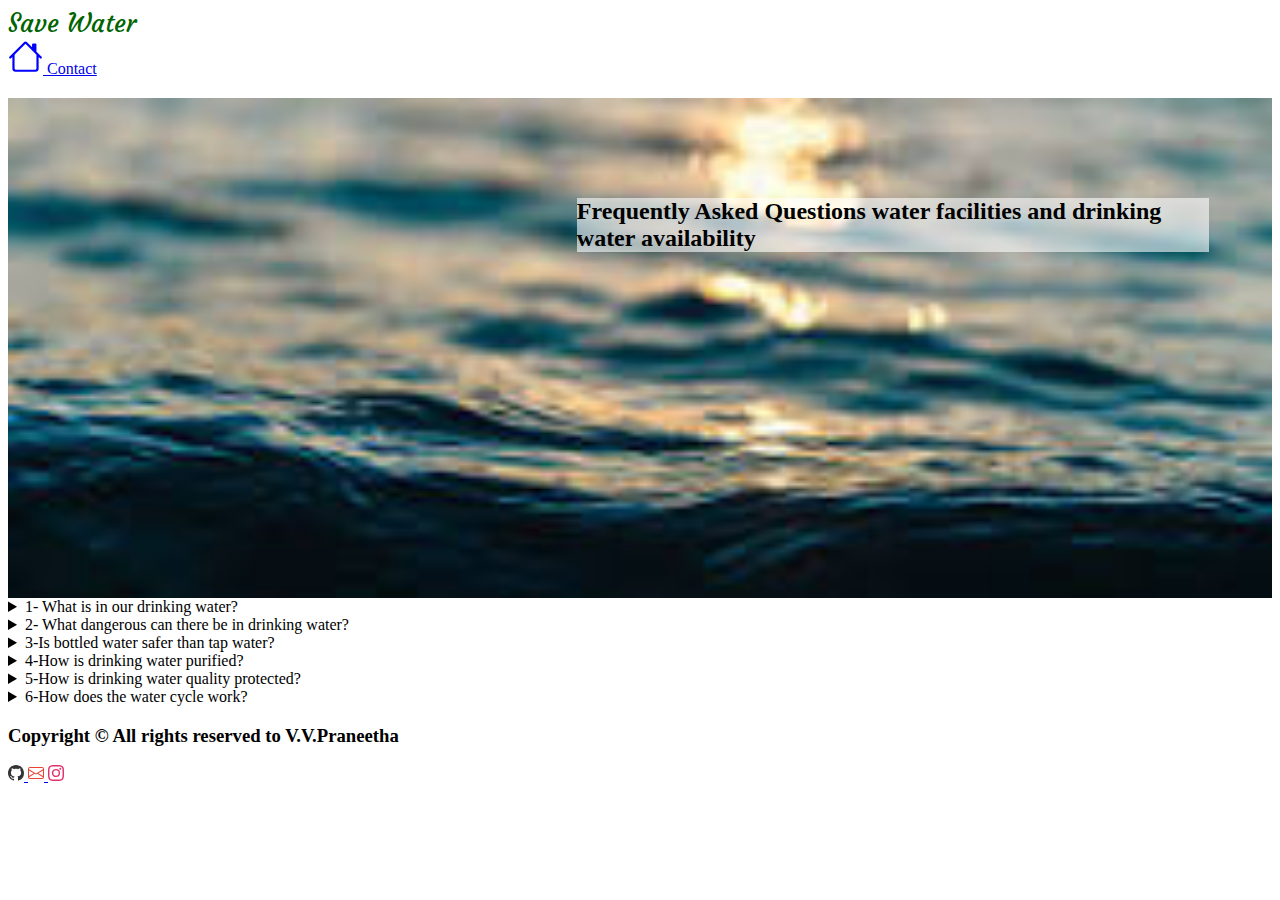
<file: FAQ'S.html>
<!DOCTYPE html>
<html lang="en">
  <head>
    <meta charset="UTF-8" />
    <meta name="viewport" content="width=device-width, initial-scale=1.0" />
    <title>FAQ's</title>
    <link rel="preconnect" href="https://fonts.googleapis.com" />
    <link rel="preconnect" href="https://fonts.gstatic.com" crossorigin />
    <link
      href="https://fonts.googleapis.com/css2?family=Courgette&family=Kaushan+Script&display=swap"
      rel="stylesheet"
    />
    <link rel="preconnect" href="https://fonts.googleapis.com" />
    <link rel="preconnect" href="https://fonts.gstatic.com" crossorigin />
    <link
      href="https://fonts.googleapis.com/css2?family=Courgette&display=swap"
      rel="stylesheet"
    />
    <link
      href="https://cdn.jsdelivr.net/npm/bootstrap@5.3.0/dist/css/bootstrap.min.css"
      rel="stylesheet"
      integrity="sha384-9ndCyUaIbzAi2FUVXJi0CjmCapSmO7SnpJef0486qhLnuZ2cdeRhO02iuK6FUUVM"
      crossorigin="anonymous"
    />
    <link rel="stylesheet" href="./FAQ'S.css" />
  </head>
  <body>
    <!-- navigation bar  -->
    <nav class="navigation d-flex justify-content-between m-3">
      <div class="brand">
        <a class="fw-bold fs-1 text-primary" href="./index.html">Save Water</a>
      </div>
      <div>
        <div class="pt-2">
          <a href="./index.html">
            <svg
              xmlns="http://www.w3.org/2000/svg"
              width="35"
              height="35"
              fill="blue"
              class="bi bi-house mx-3"
              viewBox="0 0 16 16"
            >
              <path
                d="M8.707 1.5a1 1 0 0 0-1.414 0L.646 8.146a.5.5 0 0 0 .708.708L2 8.207V13.5A1.5 1.5 0 0 0 3.5 15h9a1.5 1.5 0 0 0 1.5-1.5V8.207l.646.647a.5.5 0 0 0 .708-.708L13 5.793V2.5a.5.5 0 0 0-.5-.5h-1a.5.5 0 0 0-.5.5v1.293L8.707 1.5ZM13 7.207V13.5a.5.5 0 0 1-.5.5h-9a.5.5 0 0 1-.5-.5V7.207l5-5 5 5Z"
              />
            </svg>
          </a>
          <a href="./contact.html" class="btn btn-primary mx-3">Contact</a>
        </div>
      </div>
    </nav>

    <div class="faq-bg">
      <!-- <img src="./images/faq's.jpg" class="img-fluid" alt="wheatimg" /> -->
      <div class="text">
        <h2 class="bg-text fs-1 p-4">
          Frequently Asked Questions water facilities and drinking water
          availability
        </h2>
      </div>
    </div>
    <!-- FAQ'S AND ANSWERS -->
    <div class="container-fluid my-4">
      <details class="FAQs p-3 mb-3 border border-primary rounded">
        <summary class="fs-5">1- What is in our drinking water?</summary>
        <div class="pt-3">
          <p class="fs-6">
            Naturally occurring chemicals and minerals (e.g., arsenic, radon,
            uranium) Local land use practices (e.g., fertilizers, pesticides,
            livestock, concentrated animal feeding operations)
          </p>
        </div>
      </details>

      <details class="FAQs p-3 mb-3 border border-primary rounded">
        <summary class="fs-5">
          2- What dangerous can there be in drinking water?
        </summary>
        <div class="pt-3">
          <p>
            Contaminated water and poor sanitation are linked to transmission of
            diseases such as cholera, diarrhoea, dysentery, hepatitis A, typhoid
            and polio. Absent, inadequate, or inappropriately managed water and
            sanitation services expose individuals to preventable health risks.
          </p>
        </div>
      </details>

      <details class="FAQs p-3 mb-3 border border-primary rounded">
        <summary class="fs-5">3-Is bottled water safer than tap water?</summary>
        <div class="pt-3">
          <p>
            bottled water had less bacteria in it than tap water in three out of
            four samples. But it's worth pointing out that both tap and bottled
            water have to adhere to strict safety standards so both are safe to
            drink.
          </p>
        </div>
      </details>

      <details class="FAQs p-3 mb-3 border border-primary rounded">
        <summary class="fs-5">4-How is drinking water purified?</summary>
        <div class="pt-3">
          <p>
            During filtration, the clear water passes through filters that have
            different pore sizes and are made of different materials (such as
            sand, gravel, and charcoal). These filters remove dissolved
            particles and germs, such as dust, chemicals, parasites, bacteria,
            and viruses.
          </p>
        </div>
      </details>

      <details class="FAQs p-3 mb-3 border border-primary rounded">
        <summary class="fs-5">
          5-How is drinking water quality protected?
        </summary>
        <div class="pt-3">
          <p>
            Assessing the potential sources of contamination in the protection
            area; Prioritizing efforts to reduce potential of impacts; and.
            Implementing management measures.
          </p>
        </div>
      </details>

      <details class="FAQs p-3 mb-3 border border-primary rounded">
        <summary class="fs-5">6-How does the water cycle work?</summary>
        <div class="pt-3">
          <p>
            It is a complex system that includes many different processes.
            Liquid water evaporates into water vapor, condenses to form clouds,
            and precipitates back to earth in the form of rain and snow. Water
            in different phases moves through the atmosphere (transportation).
          </p>
        </div>
      </details>
    </div>
    <div class="row p-3">
                  <h3 class=" col-lg-6 col-sm-12 fs-6"> Copyright &copy; All rights reserved to V.V.Praneetha</h3>
                  <div class="col-lg-6 col-sm-12 d-flex justify-content-end gap-4">
                    </a>
                    <a href="https://github.com/praneethavadde"><svg xmlns="http://www.w3.org/2000/svg" width="16" height="16" fill="currentColor" class="bi bi-github" viewBox="0 0 16 16">
                      <path fill="#333" d="M8 0C3.58 0 0 3.58 0 8c0 3.54 2.29 6.53 5.47 7.59.4.07.55-.17.55-.38 0-.19-.01-.82-.01-1.49-2.01.37-2.53-.49-2.69-.94-.09-.23-.48-.94-.82-1.13-.28-.15-.68-.52-.01-.53.63-.01 1.08.58 1.23.82.72 1.21 1.87.87 2.33.66.07-.52.28-.87.51-1.07-1.78-.2-3.64-.89-3.64-3.95 0-.87.31-1.59.82-2.15-.08-.2-.36-1.02.08-2.12 0 0 .67-.21 2.2.82.64-.18 1.32-.27 2-.27.68 0 1.36.09 2 .27 1.53-1.04 2.2-.82 2.2-.82.44 1.1.16 1.92.08 2.12.51.56.82 1.27.82 2.15 0 3.07-1.87 3.75-3.65 3.95.29.25.54.73.54 1.48 0 1.07-.01 1.93-.01 2.2 0 .21.15.46.55.38A8.012 8.012 0 0 0 16 8c0-4.42-3.58-8-8-8z"/>
                      </svg>
                    </a>
                    <a href="mailto:praneethavadde16@gmail.com"><svg xmlns="http://www.w3.org/2000/svg" width="16" height="16" fill="currentColor" class="bi bi-envelope" viewBox="0 0 16 16">
                      <path fill="#EA4335" d="M0 4a2 2 0 0 1 2-2h12a2 2 0 0 1 2 2v8a2 2 0 0 1-2 2H2a2 2 0 0 1-2-2V4Zm2-1a1 1 0 0 0-1 1v.217l7 4.2 7-4.2V4a1 1 0 0 0-1-1H2Zm13 2.383-4.708 2.825L15 11.105V5.383Zm-.034 6.876-5.64-3.471L8 9.583l-1.326-.795-5.64 3.47A1 1 0 0 0 2 13h12a1 1 0 0 0 .966-.741ZM1 11.105l4.708-2.897L1 5.383v5.722Z"/>
                      </svg>
                    </a>
                    <a href="https://www.instagram.com/praneetha._.vadde/"><svg xmlns="http://www.w3.org/2000/svg" width="16" height="16" fill="currentColor" class="bi bi-instagram" viewBox="0 0 16 16">
                      <path fill="#e1306c" d="M8 0C5.829 0 5.556.01 4.703.048 3.85.088 3.269.222 2.76.42a3.917 3.917 0 0 0-1.417.923A3.927 3.927 0 0 0 .42 2.76C.222 3.268.087 3.85.048 4.7.01 5.555 0 5.827 0 8.001c0 2.172.01 2.444.048 3.297.04.852.174 1.433.372 1.942.205.526.478.972.923 1.417.444.445.89.719 1.416.923.51.198 1.09.333 1.942.372C5.555 15.99 5.827 16 8 16s2.444-.01 3.298-.048c.851-.04 1.434-.174 1.943-.372a3.916 3.916 0 0 0 1.416-.923c.445-.445.718-.891.923-1.417.197-.509.332-1.09.372-1.942C15.99 10.445 16 10.173 16 8s-.01-2.445-.048-3.299c-.04-.851-.175-1.433-.372-1.941a3.926 3.926 0 0 0-.923-1.417A3.911 3.911 0 0 0 13.24.42c-.51-.198-1.092-.333-1.943-.372C10.443.01 10.172 0 7.998 0h.003zm-.717 1.442h.718c2.136 0 2.389.007 3.232.046.78.035 1.204.166 1.486.275.373.145.64.319.92.599.28.28.453.546.598.92.11.281.24.705.275 1.485.039.843.047 1.096.047 3.231s-.008 2.389-.047 3.232c-.035.78-.166 1.203-.275 1.485a2.47 2.47 0 0 1-.599.919c-.28.28-.546.453-.92.598-.28.11-.704.24-1.485.276-.843.038-1.096.047-3.232.047s-2.39-.009-3.233-.047c-.78-.036-1.203-.166-1.485-.276a2.478 2.478 0 0 1-.92-.598 2.48 2.48 0 0 1-.6-.92c-.109-.281-.24-.705-.275-1.485-.038-.843-.046-1.096-.046-3.233 0-2.136.008-2.388.046-3.231.036-.78.166-1.204.276-1.486.145-.373.319-.64.599-.92.28-.28.546-.453.92-.598.282-.11.705-.24 1.485-.276.738-.034 1.024-.044 2.515-.045v.002zm4.988 1.328a.96.96 0 1 0 0 1.92.96.96 0 0 0 0-1.92zm-4.27 1.122a4.109 4.109 0 1 0 0 8.217 4.109 4.109 0 0 0 0-8.217zm0 1.441a2.667 2.667 0 1 1 0 5.334 2.667 2.667 0 0 1 0-5.334z"/>
                      </svg>
                    </a>
                  </div>
                </div>
              </div>

    <script
      src="https://cdn.jsdelivr.net/npm/bootstrap@5.3.0/dist/js/bootstrap.bundle.min.js"
      integrity="sha384-geWF76RCwLtnZ8qwWowPQNguL3RmwHVBC9FhGdlKrxdiJJigb/j/68SIy3Te4Bkz"
      crossorigin="anonymous"
    ></script>
  </body>
</html>
</file>
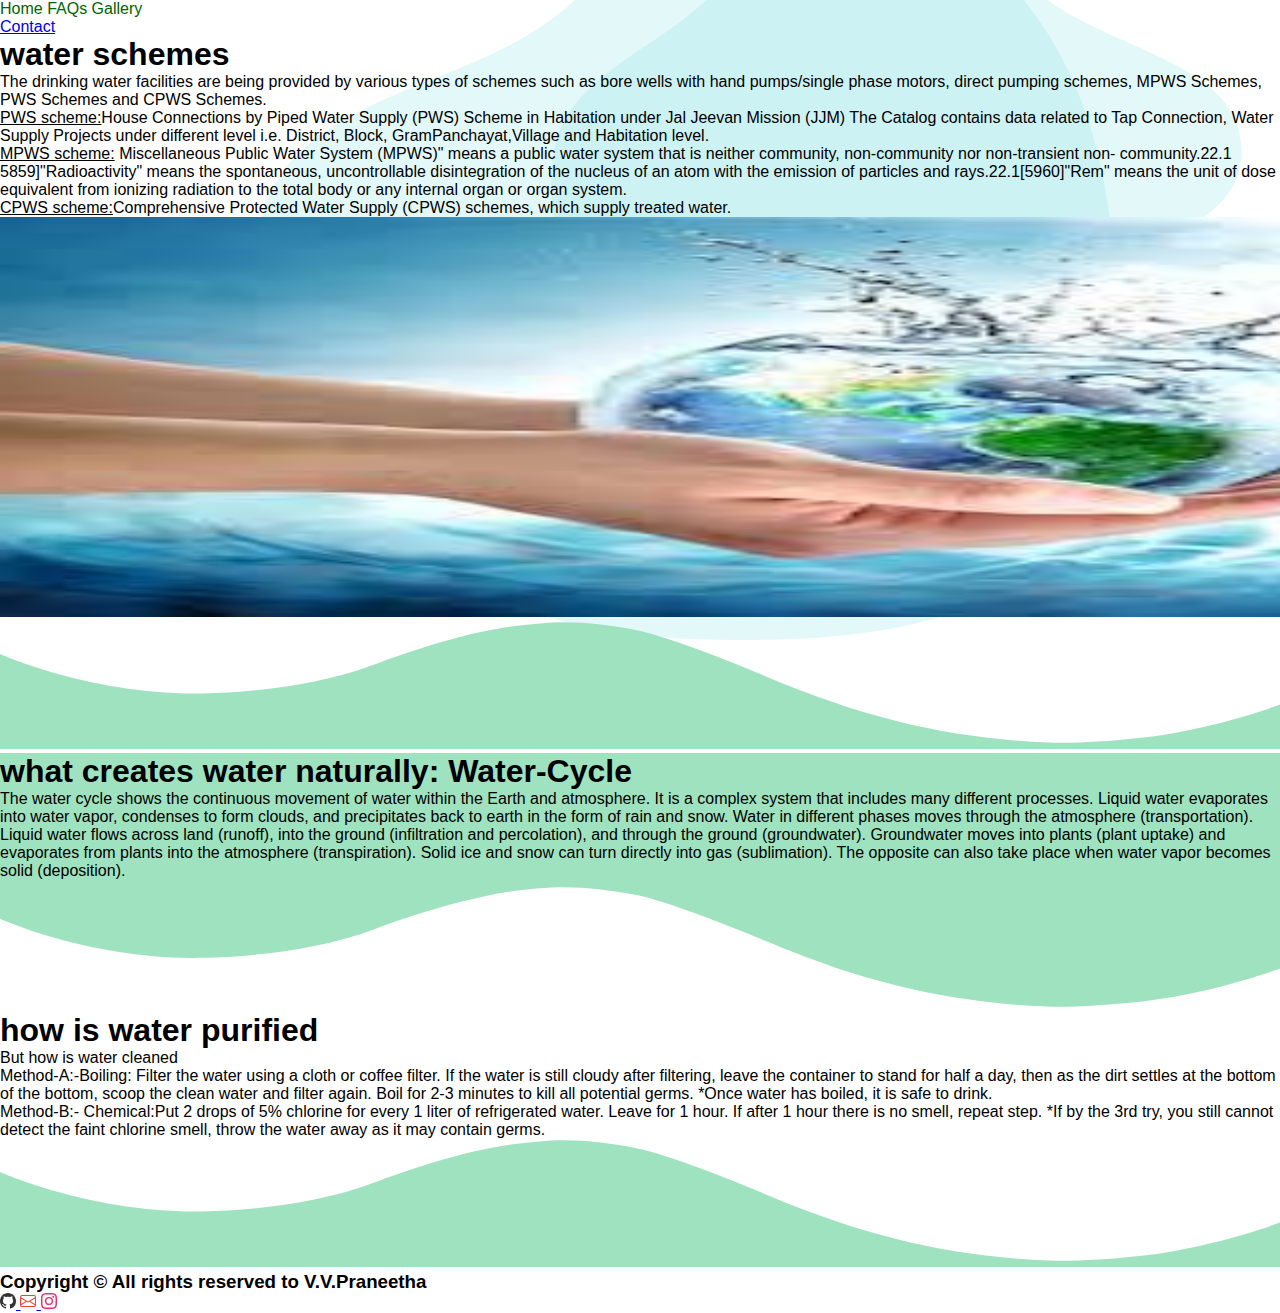
<file: services.html>
<!DOCTYPE html>
<html lang="en">
  <head>
    <meta charset="UTF-8" />
    <meta name="viewport" content="width=device-width, initial-scale=1.0" />
    <title>Services</title>
    <link
      href="https://cdn.jsdelivr.net/npm/bootstrap@5.3.0/dist/css/bootstrap.min.css"
      rel="stylesheet"
      integrity="sha384-9ndCyUaIbzAi2FUVXJi0CjmCapSmO7SnpJef0486qhLnuZ2cdeRhO02iuK6FUUVM"
      crossorigin="anonymous"
    />
    <link rel="stylesheet" href="./services.css" />
  </head>
  <body>
    <div class="main container-fluid">
      <div class="container-lg d-flex justify-content-between my-4">
        <div class="nav d-flex gap-5">
          <a href="./index.html" class="home fs-4 fw-bold">Home</a>
          <a href="./FAQ'S.html" class="faq fs-4 fw-bold">FAQs</a>
          <a href="./gallery.html" class="gallery fs-4 fw-bold">Gallery</a>
        </div>
        <div>
          <a href="./contact.html" class="btn btn-success">Contact</a>
        </div>
      </div>

      <div class="container-sm pt-5">
        <h1 class="organic fw-bold fs-2 pt-5">water schemes</h1>
        <div class="d-flex gap mt-5">
          <div class="points fw-medium fs-5">
            <p>
              <span class="text-success fw-bold"></span>The drinking water
              facilities are being provided by various types of schemes such as
              bore wells with hand pumps/single phase motors, direct pumping
              schemes, MPWS Schemes, PWS Schemes and CPWS Schemes.
            </p>
            <p>
              <span class="text-success fw-bold">PWS scheme:</span>House
              Connections by Piped Water Supply (PWS) Scheme in Habitation under
              Jal Jeevan Mission (JJM) The Catalog contains data related to Tap
              Connection, Water Supply Projects under different level i.e.
              District, Block, GramPanchayat,Village and Habitation level.
            </p>
            <p>
              <span class="text-success fw-bold">MPWS scheme:</span>
              Miscellaneous Public Water System (MPWS)" means a public water
              system that is neither community, non-community nor non-transient
              non- community.22.1 5859]"Radioactivity" means the spontaneous,
              uncontrollable disintegration of the nucleus of an atom with the
              emission of particles and rays.22.1[5960]"Rem" means the unit of
              dose equivalent from ionizing radiation to the total body or any
              internal organ or organ system.
            </p>
            <p>
              <span class="text-success fw-bold">CPWS scheme:</span
              >Comprehensive Protected Water Supply (CPWS) schemes, which supply
              treated water.
            </p>
          </div>
          <div class="image">
            <img
              src="./images/download (1).jpg"
              class="img-fluid"
              alt="img"
              style="width: 2000px;height: 400px;"
            />
          </div>
        </div>
      </div>

      <div class="container-fluid serv-1" id="service-1">
        <div class="svg mt-5">
          <svg
            xmlns="http://www.w3.org/2000/svg"
            viewBox="0 0 1000 100"
            preserveAspectRatio="none"
          >
            <path
              class="elementor-shape-fill"
              fill="#9FE2BF"
              d="M790.5,93.1c-59.3-5.3-116.8-18-192.6-50c-29.6-12.7-76.9-31-100.5-35.9c-23.6-4.9-52.6-7.8-75.5-5.3
                        c-10.2,1.1-22.6,1.4-50.1,7.4c-27.2,6.3-58.2,16.6-79.4,24.7c-41.3,15.9-94.9,21.9-134,22.6C72,58.2,0,25.8,0,25.8V100h1000V65.3
                        c0,0-51.5,19.4-106.2,25.7C839.5,97,814.1,95.2,790.5,93.1z"
            ></path>
          </svg>
        </div>
        <div class="steps pb-4">
            <div class="container">
                <h1 class="heading fw-bold fs-4 pb-3 text-decoration-underline">what creates water naturally: Water-Cycle</h1>
                <p class="fw-medium fs-6"> <span class="fw-bold fs-5"></span> The water cycle shows the continuous movement of water within the Earth and atmosphere. It is a complex system that includes many different processes. Liquid water evaporates into water vapor, condenses to form clouds, and precipitates back to earth in the form of rain and snow. Water in different phases moves through the atmosphere (transportation). Liquid water flows across land (runoff), into the ground (infiltration and percolation), and through the ground (groundwater). Groundwater moves into plants (plant uptake) and evaporates from plants into the atmosphere (transpiration). Solid ice and snow can turn directly into gas (sublimation). The opposite can also take place when water vapor becomes solid (deposition).</p>   
            </div>

        </div>
        <svg xmlns="http://www.w3.org/2000/svg" viewBox="0 0 1000 100" preserveAspectRatio="none">
            <path class="elementor-shape-fill" fill="#9FE2BF" d="M421.9,6.5c22.6-2.5,51.5,0.4,75.5,5.3c23.6,4.9,70.9,23.5,100.5,35.7c75.8,32.2,133.7,44.5,192.6,49.7
                c23.6,2.1,48.7,3.5,103.4-2.5c54.7-6,106.2-25.6,106.2-25.6V0H0v30.3c0,0,72,32.6,158.4,30.5c39.2-0.7,92.8-6.7,134-22.4
                c21.2-8.1,52.2-18.2,79.7-24.2C399.3,7.9,411.6,7.5,421.9,6.5z"></path></svg>
    </div>

    

    <div class="container">
        <div class="technique mb-5 pb-4">
            <h1 class="heading fw-bold fs-4 pb-3 text-decoration-underline">how is water purified</h1>
            <p class="fw-medium fs-5"> <span class="fw-bold text-success fs-5"></span>But how is water cleaned</p>
            <p class="fw-medium fs-5"> <span class="fw-bold text-success fs-5">Method-A:-Boiling:</span>
                Filter the water using a cloth or coffee filter.
                If the water is still cloudy after filtering, leave the container to stand for half a day, then as the dirt settles at the bottom of the bottom, scoop the clean water and filter again.
                Boil for 2-3 minutes to kill all potential germs.
                *Once water has boiled, it is safe to drink.</p>
            <p class="fw-medium fs-5"> <span class="fw-bold text-success fs-5">Method-B:- Chemical:</span>Put 2 drops of 5% chlorine for every 1 liter of refrigerated water.  Leave for 1 hour.
                If after 1 hour there is no smell, repeat step.
                *If by the 3rd try, you still cannot detect the faint chlorine smell, throw the water away as it may contain germs.
            </p>
        </div>
    </div>

    <svg xmlns="http://www.w3.org/2000/svg" viewBox="0 0 1000 100" preserveAspectRatio="none">
        <path class="elementor-shape-fill" fill="#9FE2BF" d="M790.5,93.1c-59.3-5.3-116.8-18-192.6-50c-29.6-12.7-76.9-31-100.5-35.9c-23.6-4.9-52.6-7.8-75.5-5.3
            c-10.2,1.1-22.6,1.4-50.1,7.4c-27.2,6.3-58.2,16.6-79.4,24.7c-41.3,15.9-94.9,21.9-134,22.6C72,58.2,0,25.8,0,25.8V100h1000V65.3
            c0,0-51.5,19.4-106.2,25.7C839.5,97,814.1,95.2,790.5,93.1z"></path>
        </svg>
      <div class="row p-3">
                  <h3 class=" col-lg-6 col-sm-12 fs-6 text-darkolivegreen"> Copyright &copy; All rights reserved to V.V.Praneetha</h3>
                  <div class="col-lg-6 col-sm-12 d-flex justify-content-end gap-4">
                    </a>
                    <a href="https://github.com/praneethavadde"><svg xmlns="http://www.w3.org/2000/svg" width="16" height="16" fill="currentColor" class="bi bi-github" viewBox="0 0 16 16">
                      <path fill="#333" d="M8 0C3.58 0 0 3.58 0 8c0 3.54 2.29 6.53 5.47 7.59.4.07.55-.17.55-.38 0-.19-.01-.82-.01-1.49-2.01.37-2.53-.49-2.69-.94-.09-.23-.48-.94-.82-1.13-.28-.15-.68-.52-.01-.53.63-.01 1.08.58 1.23.82.72 1.21 1.87.87 2.33.66.07-.52.28-.87.51-1.07-1.78-.2-3.64-.89-3.64-3.95 0-.87.31-1.59.82-2.15-.08-.2-.36-1.02.08-2.12 0 0 .67-.21 2.2.82.64-.18 1.32-.27 2-.27.68 0 1.36.09 2 .27 1.53-1.04 2.2-.82 2.2-.82.44 1.1.16 1.92.08 2.12.51.56.82 1.27.82 2.15 0 3.07-1.87 3.75-3.65 3.95.29.25.54.73.54 1.48 0 1.07-.01 1.93-.01 2.2 0 .21.15.46.55.38A8.012 8.012 0 0 0 16 8c0-4.42-3.58-8-8-8z"/>
                      </svg>
                    </a>
                    <a href="mailto:praneethavadde16@gmail.com"><svg xmlns="http://www.w3.org/2000/svg" width="16" height="16" fill="currentColor" class="bi bi-envelope" viewBox="0 0 16 16">
                      <path fill="#EA4335" d="M0 4a2 2 0 0 1 2-2h12a2 2 0 0 1 2 2v8a2 2 0 0 1-2 2H2a2 2 0 0 1-2-2V4Zm2-1a1 1 0 0 0-1 1v.217l7 4.2 7-4.2V4a1 1 0 0 0-1-1H2Zm13 2.383-4.708 2.825L15 11.105V5.383Zm-.034 6.876-5.64-3.471L8 9.583l-1.326-.795-5.64 3.47A1 1 0 0 0 2 13h12a1 1 0 0 0 .966-.741ZM1 11.105l4.708-2.897L1 5.383v5.722Z"/>
                      </svg>
                    </a>
                    <a href="https://www.instagram.com/praneetha._.vadde/"><svg xmlns="http://www.w3.org/2000/svg" width="16" height="16" fill="currentColor" class="bi bi-instagram" viewBox="0 0 16 16">
                      <path fill="#e1306c" d="M8 0C5.829 0 5.556.01 4.703.048 3.85.088 3.269.222 2.76.42a3.917 3.917 0 0 0-1.417.923A3.927 3.927 0 0 0 .42 2.76C.222 3.268.087 3.85.048 4.7.01 5.555 0 5.827 0 8.001c0 2.172.01 2.444.048 3.297.04.852.174 1.433.372 1.942.205.526.478.972.923 1.417.444.445.89.719 1.416.923.51.198 1.09.333 1.942.372C5.555 15.99 5.827 16 8 16s2.444-.01 3.298-.048c.851-.04 1.434-.174 1.943-.372a3.916 3.916 0 0 0 1.416-.923c.445-.445.718-.891.923-1.417.197-.509.332-1.09.372-1.942C15.99 10.445 16 10.173 16 8s-.01-2.445-.048-3.299c-.04-.851-.175-1.433-.372-1.941a3.926 3.926 0 0 0-.923-1.417A3.911 3.911 0 0 0 13.24.42c-.51-.198-1.092-.333-1.943-.372C10.443.01 10.172 0 7.998 0h.003zm-.717 1.442h.718c2.136 0 2.389.007 3.232.046.78.035 1.204.166 1.486.275.373.145.64.319.92.599.28.28.453.546.598.92.11.281.24.705.275 1.485.039.843.047 1.096.047 3.231s-.008 2.389-.047 3.232c-.035.78-.166 1.203-.275 1.485a2.47 2.47 0 0 1-.599.919c-.28.28-.546.453-.92.598-.28.11-.704.24-1.485.276-.843.038-1.096.047-3.232.047s-2.39-.009-3.233-.047c-.78-.036-1.203-.166-1.485-.276a2.478 2.478 0 0 1-.92-.598 2.48 2.48 0 0 1-.6-.92c-.109-.281-.24-.705-.275-1.485-.038-.843-.046-1.096-.046-3.233 0-2.136.008-2.388.046-3.231.036-.78.166-1.204.276-1.486.145-.373.319-.64.599-.92.28-.28.546-.453.92-.598.282-.11.705-.24 1.485-.276.738-.034 1.024-.044 2.515-.045v.002zm4.988 1.328a.96.96 0 1 0 0 1.92.96.96 0 0 0 0-1.92zm-4.27 1.122a4.109 4.109 0 1 0 0 8.217 4.109 4.109 0 0 0 0-8.217zm0 1.441a2.667 2.667 0 1 1 0 5.334 2.667 2.667 0 0 1 0-5.334z"/>
                      </svg>
                    </a>
                  </div>
                </div>
              </div>
    <script
      src="https://cdn.jsdelivr.net/npm/bootstrap@5.3.0/dist/js/bootstrap.bundle.min.js"
      integrity="sha384-geWF76RCwLtnZ8qwWowPQNguL3RmwHVBC9FhGdlKrxdiJJigb/j/68SIy3Te4Bkz"
      crossorigin="anonymous"
    ></script>
  </body>
</html>
</file>
<file: services.css>
*{
    margin: 0;
    padding: 0;
    font-family: 'Segoe UI', Tahoma, Geneva, Verdana, sans-serif;
}

body{
    background:url('images/day-care-hero-blobs-background.svg');
    background-size: contain;
    background-repeat: no-repeat;
}
.nav a{
    text-decoration: none;
    color: Darkgreen;
}
.gap{
    gap: 3rem;
}
.points span{
    text-decoration: underline;
}
.serv-1{
    padding-left: 0;
    padding-right: 0;
}
.steps{
    background-color:#9FE2BF;
    height:auto;
}
.foot{
    background-color: #9FE2BF;
}



@media(max-width:570px){
     .btn-success{
        display: none;
     }
     body{
        background: none;
     }

    .gap{
        gap: 0;
    }
    div.image img{
        display: none;
    }



}
</file>
